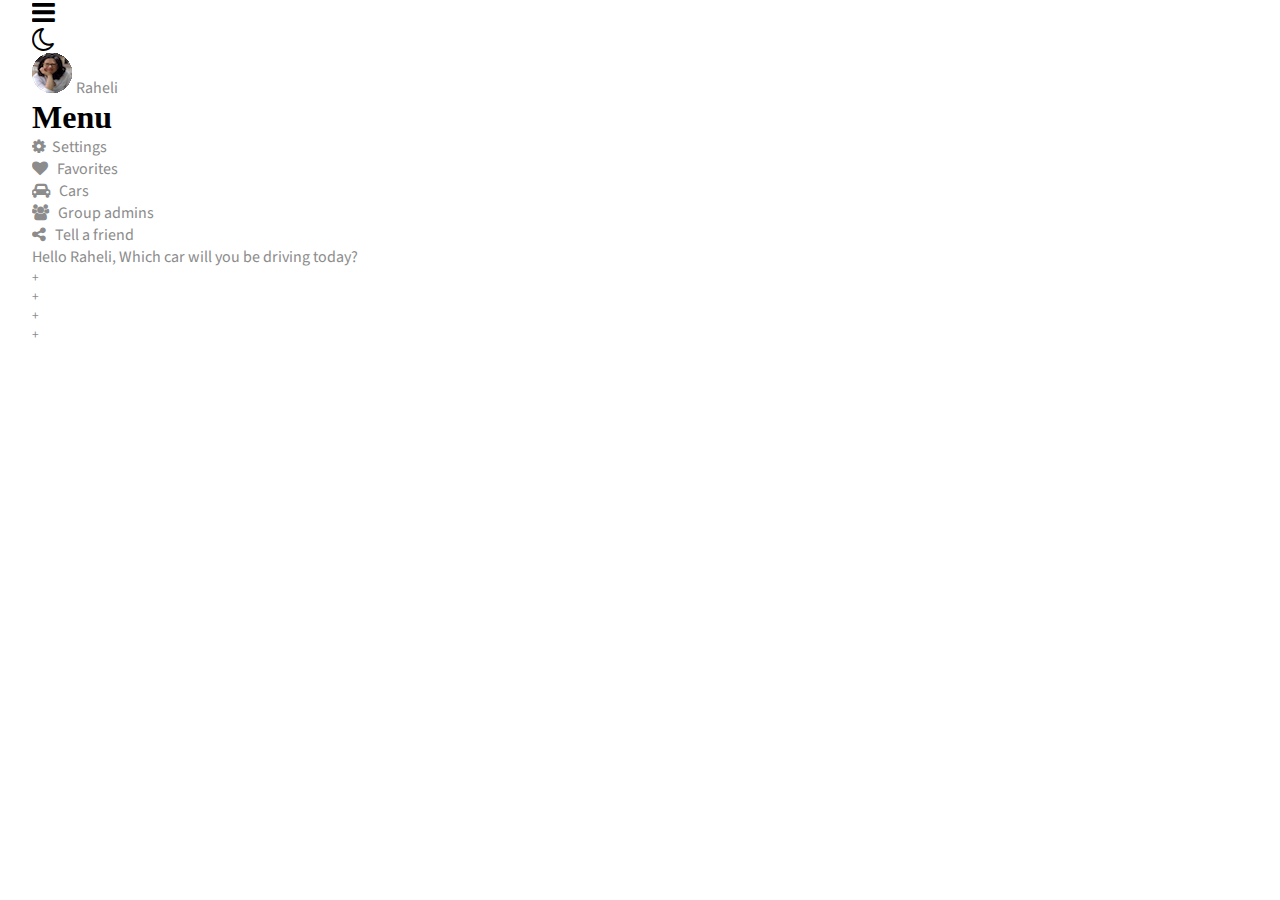
<file: index.html>
<!DOCTYPE html>
<html>
    <head>
        <title>Home Page</title>
        <link rel="stylesheet" href="https://stackpath.bootstrapcdn.com/bootstrap/4.1.1/css/bootstrap.min.css" integrity="sha384-WskhaSGFgHYWDcbwN70/dfYBj47jz9qbsMId/iRN3ewGhXQFZCSftd1LZCfmhktB" crossorigin="anonymous">
        <meta charset ="UTF-8">
        <meta name="viewport" content="width=device-width,initial-scale=1">
        <link href="https://fonts.googleapis.com/css?family=Source+Sans+Pro" rel="stylesheet">
        <link rel="stylesheet"
              href="https://maxcdn.bootstrapcdn.com/font-awesome/4.7.0/css/font-awesome.min.css">
        <link rel="stylesheet" href="includes/style.css">
    </head>
    <body>
        <div id="wrapper">
            <header>
                <button class="hButton" id="menuButt"><i class="fa fa-bars fa-2x" aria-hidden="true"></i></button>
                <button class="hButton" id="nightModeButt"><i class="fa fa-moon-o fa-2x" aria-hidden="true"></i></button>
                <img src="images/Raheli.png">
                <label class="needFont user">Raheli</label>
                <a href="index.html" id="logo"></a>
            </header>
            <section id="menuSection">
                <h1>Menu</h1>
                <nav>
                    <ul>
                        <li><a class="list-group-item needFont" href="#"><i class="fa fa-cog" aria-hidden="true"></i>&nbsp; Settings</a></li>
                        <li><a class="list-group-item needFont" href="#"><i class="fa fa-heart" aria-hidden="true"></i>
                            &nbsp; Favorites</a></li>
                        <li><a class="list-group-item needFont" href="#"><i class="fa fa-car" aria-hidden="true"></i>
                            &nbsp; Cars</a></li>
                        <li><a class="list-group-item needFont" href="#"><i class="fa fa-users" aria-hidden="true"></i>
                            &nbsp; Group admins</a></li>
                        <li><a class="list-group-item needFont" href="#"><i class="fa fa-share-alt" aria-hidden="true"></i>
                            &nbsp; Tell a friend</a></li>
                    </ul>
                </nav>
            </section>
            <main id="indexMain">
                <p class="needFont">Hello Raheli, Which car will you be driving today?</p>
                    <section class="addCarBoxes"><button class="addCarButt needFont">+</button></section>
                    <section class="addCarBoxes"><button class="addCarButt needFont">+</button></section>
                    <section class="addCarBoxes"><button class="addCarButt needFont">+</button></section>
                    <section class="addCarBoxes"><button class="addCarButt needFont">+</button></section>
            </main>
        </div>
        <script src="https://ajax.googleapis.com/ajax/libs/jquery/3.3.1/jquery.min.js"></script>
        <script src="https://stackpath.bootstrapcdn.com/bootstrap/4.1.1/js/bootstrap.min.js" integrity="sha384-smHYKdLADwkXOn1EmN1qk/HfnUcbVRZyYmZ4qpPea6sjB/pTJ0euyQp0Mk8ck+5T" crossorigin="anonymous"></script>
        <script src="includes/script.js"></script>
    </body>
</html>
</file>
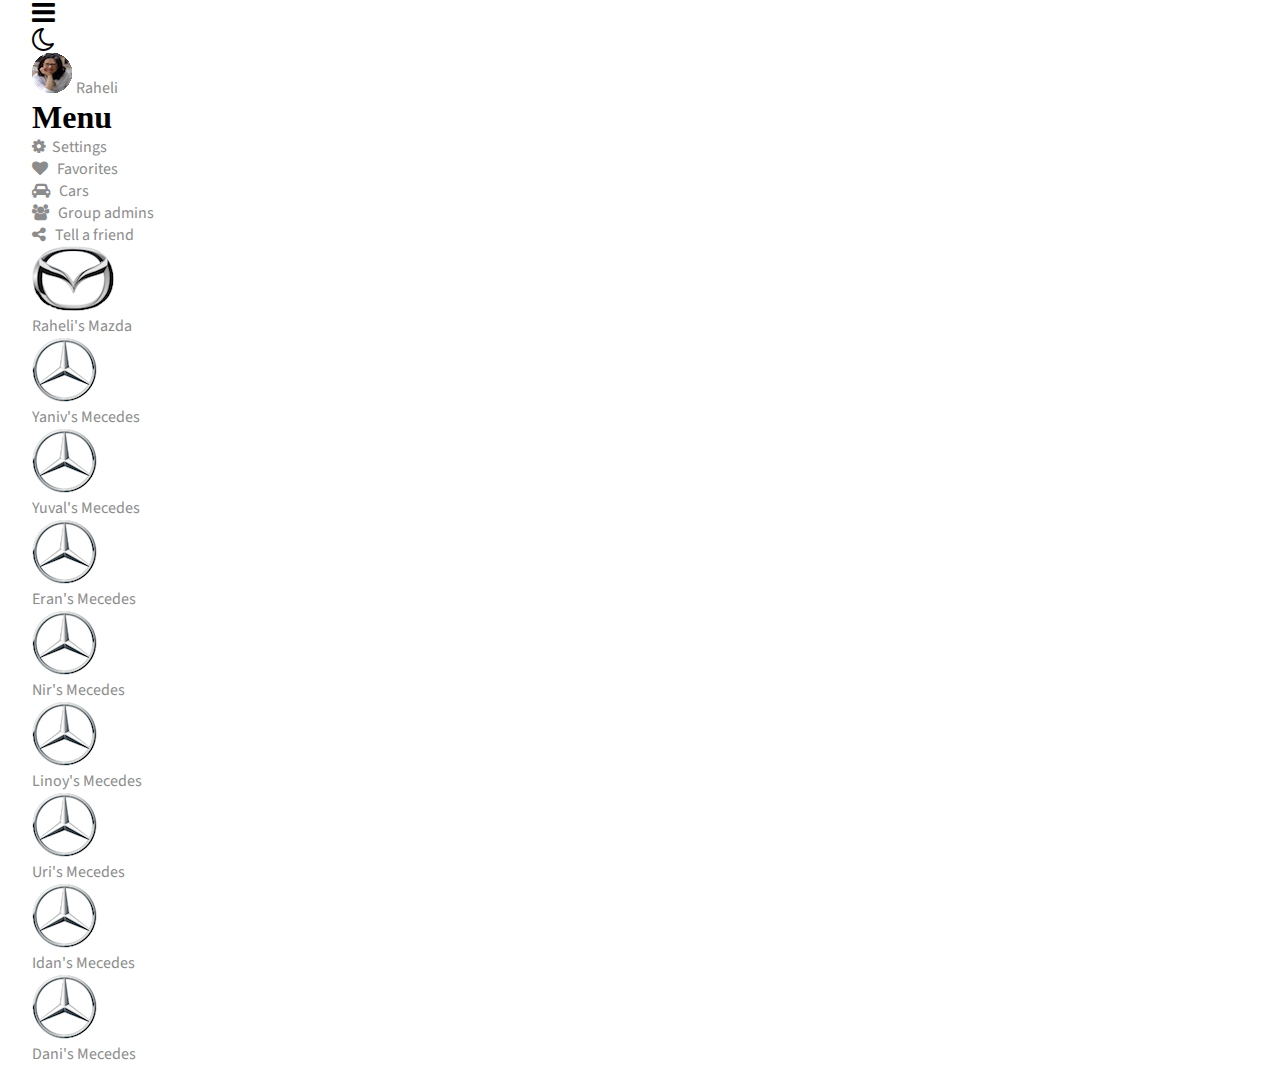
<file: addCars.html>
<!DOCTYPE html>
<html>
    <head>
        <title>Home Page</title>
        <link rel="stylesheet" href="https://stackpath.bootstrapcdn.com/bootstrap/4.1.1/css/bootstrap.min.css" integrity="sha384-WskhaSGFgHYWDcbwN70/dfYBj47jz9qbsMId/iRN3ewGhXQFZCSftd1LZCfmhktB" crossorigin="anonymous">
        <meta charset ="UTF-8">
        <meta name="viewport" content="width=device-width,initial-scale=1">
        <link href="https://fonts.googleapis.com/css?family=Source+Sans+Pro" rel="stylesheet">
        <link rel="stylesheet"
              href="https://maxcdn.bootstrapcdn.com/font-awesome/4.7.0/css/font-awesome.min.css">
        <link rel="stylesheet" href="includes/style.css">
    </head>
    <body>
        <div id="wrapper">
            <header>
                <button class="hButton" id="menuButt"><i class="fa fa-bars fa-2x" aria-hidden="true"></i></button>
                <button class="hButton" id="nightModeButt"><i class="fa fa-moon-o fa-2x" aria-hidden="true"></i></button>
                <img src="images/Raheli.png">
                <label class="needFont user">Raheli</label>
                <a href="index.html" id="logo"></a>
            </header>
            <section id="menuSection">
                <h1>Menu</h1>
                <nav>
                    <ul>
                        <li><a class="list-group-item needFont" href="#"><i class="fa fa-cog" aria-hidden="true"></i>&nbsp; Settings</a></li>
                        <li><a class="list-group-item needFont" href="#"><i class="fa fa-heart" aria-hidden="true"></i>
                            &nbsp; Favorites</a></li>
                        <li><a class="list-group-item needFont" href="#"><i class="fa fa-car" aria-hidden="true"></i>
                            &nbsp; Cars</a></li>
                        <li><a class="list-group-item needFont" href="#"><i class="fa fa-users" aria-hidden="true"></i>
                            &nbsp; Group admins</a></li>
                        <li><a class="list-group-item needFont" href="#"><i class="fa fa-share-alt" aria-hidden="true"></i>
                            &nbsp; Tell a friend</a></li>
                    </ul>
                </nav>
            </section>
            <main id="addCarsMain">
            </main>
        </div>
        <script src="https://ajax.googleapis.com/ajax/libs/jquery/3.3.1/jquery.min.js"></script>
        <script src="https://stackpath.bootstrapcdn.com/bootstrap/4.1.1/js/bootstrap.min.js" integrity="sha384-smHYKdLADwkXOn1EmN1qk/HfnUcbVRZyYmZ4qpPea6sjB/pTJ0euyQp0Mk8ck+5T" crossorigin="anonymous"></script>
        <script src="includes/script.js"></script>
        <script src="includes/addCarsScript.js"></script>
    </body>
</html>
</file>
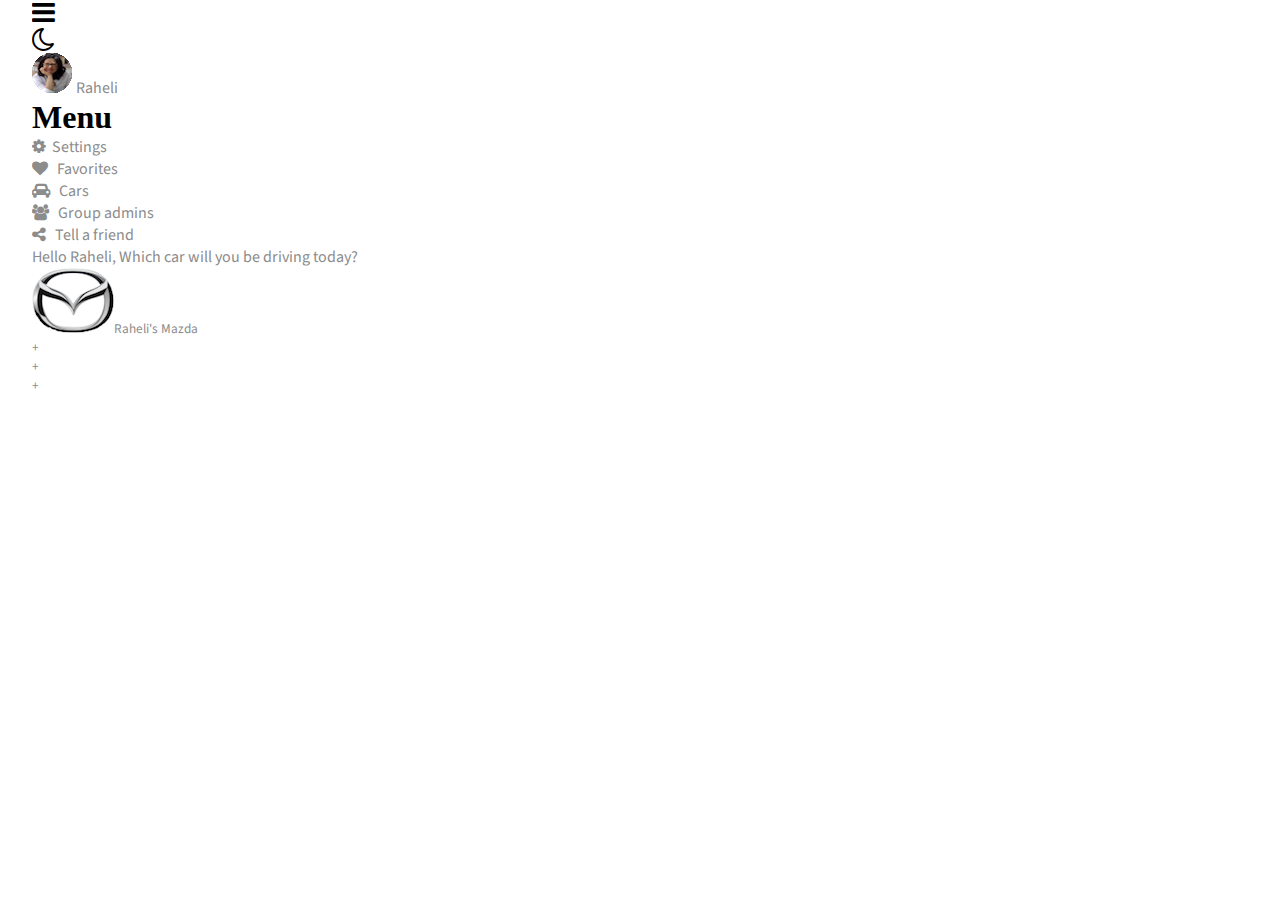
<file: allowedCar.html>
<!DOCTYPE html>
<html>
    <head>
        <title>Allowed Car</title>
        <link rel="stylesheet" href="https://stackpath.bootstrapcdn.com/bootstrap/4.1.1/css/bootstrap.min.css" integrity="sha384-WskhaSGFgHYWDcbwN70/dfYBj47jz9qbsMId/iRN3ewGhXQFZCSftd1LZCfmhktB" crossorigin="anonymous">
        <meta charset ="UTF-8">
        <meta name="viewport" content="width=device-width,initial-scale=1">
        <link href="https://fonts.googleapis.com/css?family=Source+Sans+Pro" rel="stylesheet">
        <link rel="stylesheet"
              href="https://maxcdn.bootstrapcdn.com/font-awesome/4.7.0/css/font-awesome.min.css">
        <link rel="stylesheet" href="includes/style.css">
    </head>
    <body>
        <div id="wrapper">
            <header>
                <button class="hButton" id="menuButt"><i class="fa fa-bars fa-2x" aria-hidden="true"></i></button>
                <button class="hButton" id="nightModeButt"><i class="fa fa-moon-o fa-2x" aria-hidden="true"></i></button>
                <img src="images/Raheli.png">
                <label class="needFont user">Raheli</label>
                <a href="index.html" id="logo"></a>
            </header>
            <section id="menuSection">
                <h1>Menu</h1>
                <nav>
                    <ul>
                        <li><a class="list-group-item needFont" href="#"><i class="fa fa-cog" aria-hidden="true"></i>&nbsp; Settings</a></li>
                        <li><a class="list-group-item needFont" href="#"><i class="fa fa-heart" aria-hidden="true"></i>
                            &nbsp; Favorites</a></li>
                        <li><a class="list-group-item needFont" href="#"><i class="fa fa-car" aria-hidden="true"></i>
                            &nbsp; Cars</a></li>
                        <li><a class="list-group-item needFont" href="#"><i class="fa fa-users" aria-hidden="true"></i>
                            &nbsp; Group admins</a></li>
                        <li><a class="list-group-item needFont" href="#"><i class="fa fa-share-alt" aria-hidden="true"></i>
                            &nbsp; Tell a friend</a></li>
                    </ul>
                </nav>
            </section>
    <main id="indexMain">
            <p id="helloMessage" class="needFont">Hello Raheli, Which car will you be driving today?</p>
            <div id="chooseAllowed">
                <section class="addCarBoxes"><button class="allowedCar needFont"><img id="mazdaImg" src="images/mazda.png" ><label>Raheli's Mazda</label></button></section>
                <section class="addCarBoxes"><button class="addCarButt needFont">+</button></section>
                <section class="addCarBoxes"><button class="addCarButt needFont">+</button></section>
                <section class="addCarBoxes"><button class="addCarButt needFont">+</button></section>
            </div>
    </main>
</div>
<script src="https://ajax.googleapis.com/ajax/libs/jquery/3.3.1/jquery.min.js"></script>
<script src="https://stackpath.bootstrapcdn.com/bootstrap/4.1.1/js/bootstrap.min.js" integrity="sha384-smHYKdLADwkXOn1EmN1qk/HfnUcbVRZyYmZ4qpPea6sjB/pTJ0euyQp0Mk8ck+5T" crossorigin="anonymous"></script>
<script src="includes/script.js"></script>
</body>
</html>
</file>
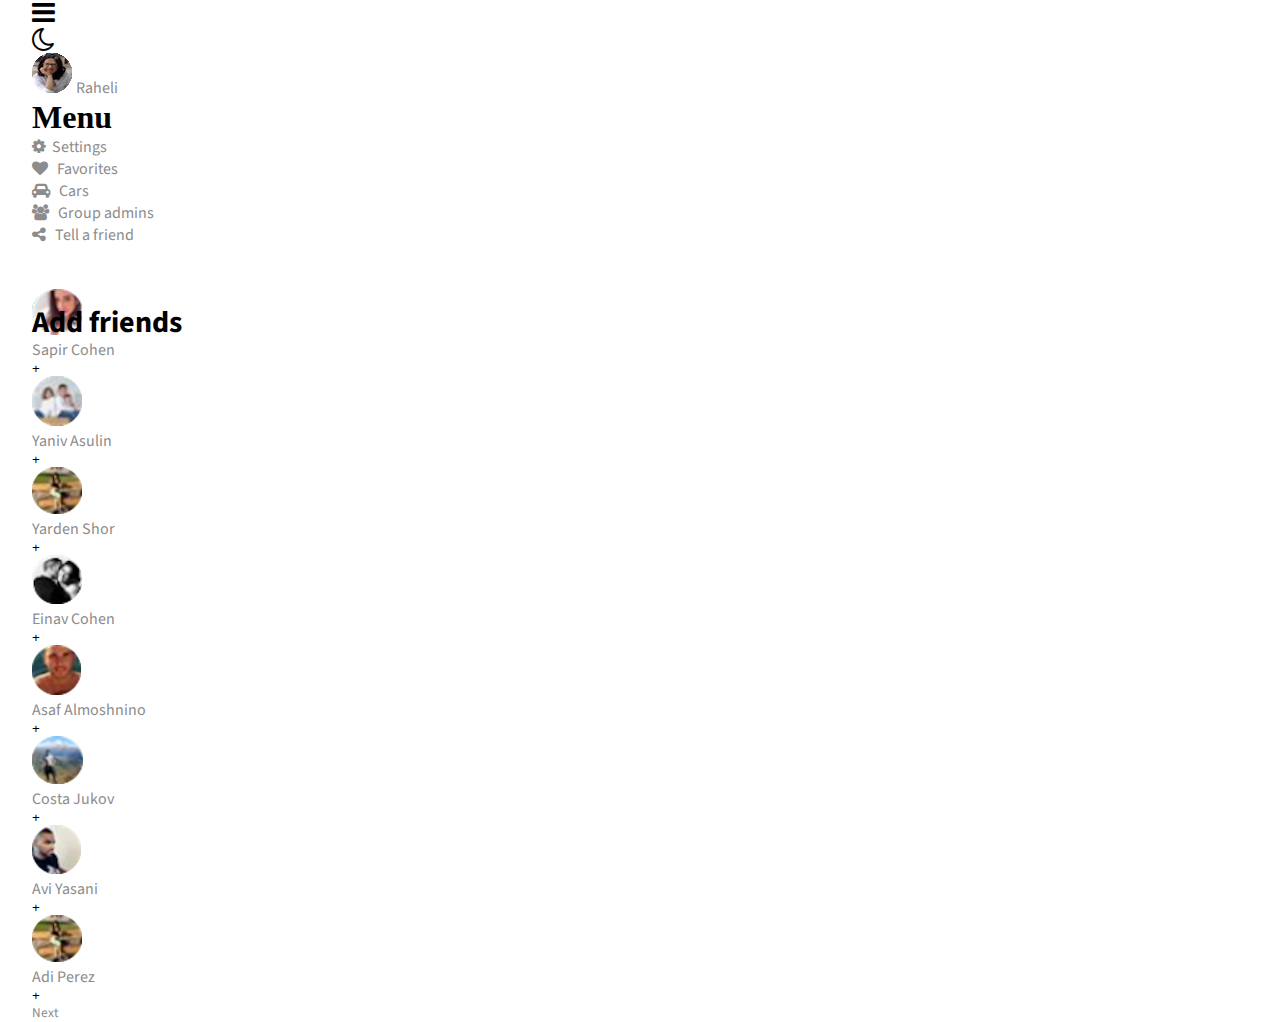
<file: friendsList.html>
<!DOCTYPE html>
<html>
    <head>
        <title>Friends List</title>
        <link rel="stylesheet" href="https://stackpath.bootstrapcdn.com/bootstrap/4.1.1/css/bootstrap.min.css" integrity="sha384-WskhaSGFgHYWDcbwN70/dfYBj47jz9qbsMId/iRN3ewGhXQFZCSftd1LZCfmhktB" crossorigin="anonymous">
        <meta charset ="UTF-8">
        <meta name="viewport" content="width=device-width,initial-scale=1">
        <link href="https://fonts.googleapis.com/css?family=Source+Sans+Pro" rel="stylesheet">
        <link rel="stylesheet"
              href="https://maxcdn.bootstrapcdn.com/font-awesome/4.7.0/css/font-awesome.min.css">
        <link rel="stylesheet" href="includes/style.css">
    </head>
    <body>
        <div id="wrapper">
            <header>
                <button class="hButton" id="menuButt"><i class="fa fa-bars fa-2x" aria-hidden="true"></i></button>
                <button class="hButton" id="nightModeButt"><i class="fa fa-moon-o fa-2x" aria-hidden="true"></i></button>
                <img src="images/Raheli.png">
                <label class="needFont user">Raheli</label>
                <a href="index.html" id="logo"></a>
            </header>
            <section id="menuSection">
                <h1>Menu</h1>
                <nav>
                    <ul>
                        <li><a class="list-group-item needFont" href="#"><i class="fa fa-cog" aria-hidden="true"></i>&nbsp; Settings</a></li>
                        <li><a class="list-group-item needFont" href="#"><i class="fa fa-heart" aria-hidden="true"></i>
                            &nbsp; Favorites</a></li>
                        <li><a class="list-group-item needFont" href="#"><i class="fa fa-car" aria-hidden="true"></i>
                            &nbsp; Cars</a></li>
                        <li><a class="list-group-item needFont" href="#"><i class="fa fa-users" aria-hidden="true"></i>
                            &nbsp; Group admins</a></li>
                        <li><a class="list-group-item needFont" href="#"><i class="fa fa-share-alt" aria-hidden="true"></i>
                            &nbsp; Tell a friend</a></li>
                    </ul>
                </nav>
            </section>
            <main id="friendsList" class="lists">
                <h1 class="h1 needFont">Add friends</h1>
                <ul class="container">
                    <li class="friend">
                        <section class="friendImage"><img src="images/sapir.png"></section>
                        <label class="friendName needFont">Sapir Cohen </label>
                        <button class="btn-success addFriendPlus">+</button>
                    </li>
                    <li class="friend">
                        <section class="friendImage"><img src="images/yaniv.png"></section>
                        <label class="friendName needFont">Yaniv Asulin</label>
                        <button class="btn-success addFriendPlus">+</button>
                    </li>
                    <li class="friend">
                        <section class="friendImage"><img src="images/yarden.png"></section>
                        <label class="friendName needFont">Yarden Shor</label>
                        <button class="btn-success addFriendPlus">+</button>
                    </li>
                    <li class="friend">
                        <section class="friendImage"><img src="images/einav.png"></section>
                        <label class="friendName needFont">Einav Cohen</label>
                        <button class="btn-success addFriendPlus">+</button>
                    </li>
                    <li class="friend">
                        <section class="friendImage"><img src="images/asaf.png"></section>
                        <label class="friendName needFont">Asaf Almoshnino</label>
                        <button class="btn-success addFriendPlus">+</button>
                    </li>
                    <li class="friend">
                        <section class="friendImage"><img src="images/costa.png"></section>
                        <label class="friendName needFont">Costa Jukov</label>
                        <button class="btn-success addFriendPlus">+</button>
                    </li>
                    <li class="friend">
                        <section class="friendImage"><img src="images/avi.png"></section>
                        <label class="friendName needFont">Avi Yasani</label>
                        <button class="btn-success addFriendPlus">+</button>
                    </li>
                    <li class="friend">
                        <section class="friendImage"><img src="images/yarden.png"></section>
                        <label class="friendName needFont">Adi Perez</label>
                        <button class="btn-success addFriendPlus">+</button>
                    </li>
                </ul>
                <button class="needFont nextBtn">Next</button>
            </main>
        </div>
        <script src="https://ajax.googleapis.com/ajax/libs/jquery/3.3.1/jquery.min.js"></script>
        <script src="https://stackpath.bootstrapcdn.com/bootstrap/4.1.1/js/bootstrap.min.js" integrity="sha384-smHYKdLADwkXOn1EmN1qk/HfnUcbVRZyYmZ4qpPea6sjB/pTJ0euyQp0Mk8ck+5T" crossorigin="anonymous"></script>
        <script src="includes/script.js"></script>
    </body>
</html>
</file>
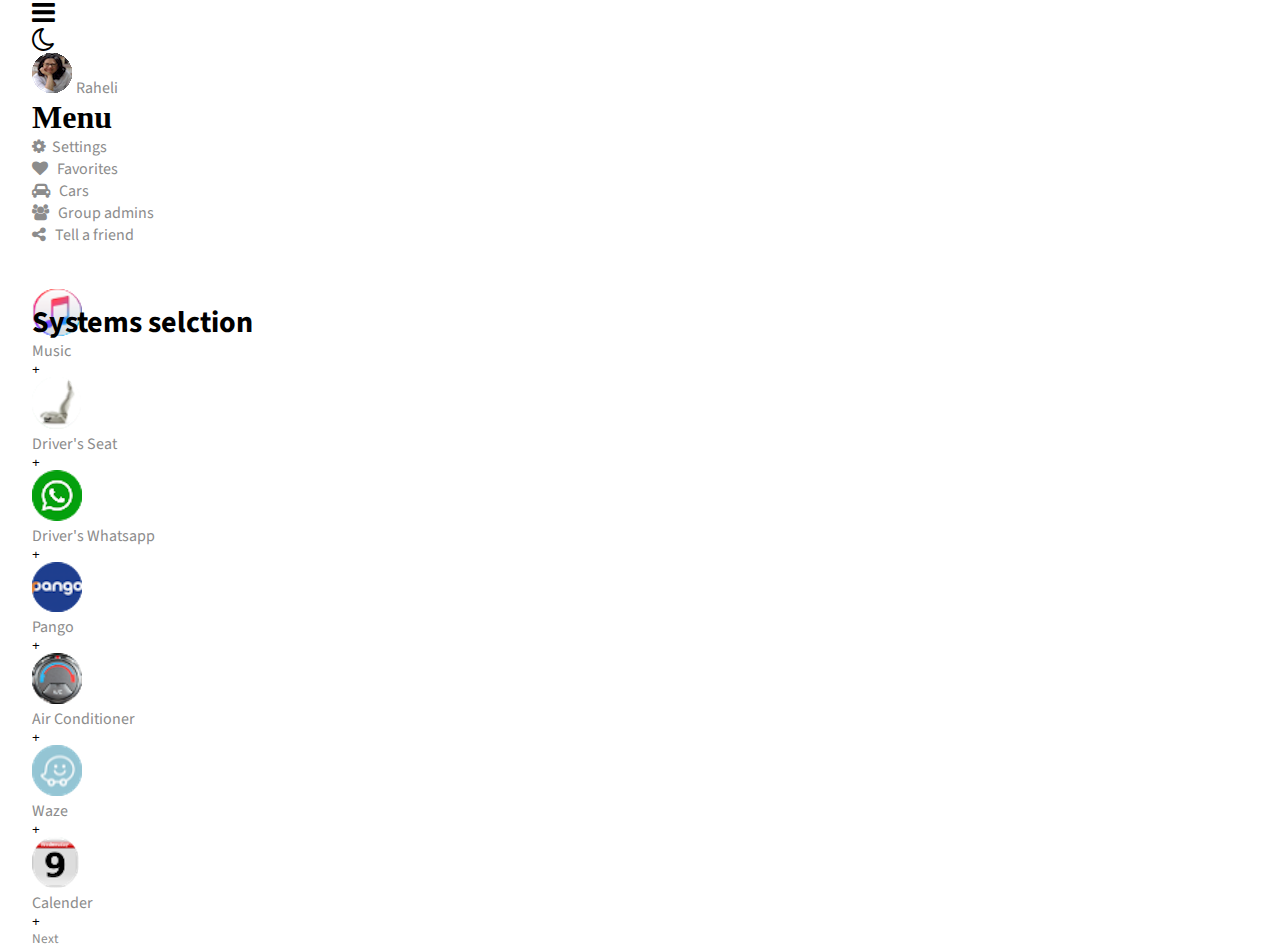
<file: systemList.html>
<!DOCTYPE html>
<html>
    <head>
        <title>Friends List</title>
        <link rel="stylesheet" href="https://stackpath.bootstrapcdn.com/bootstrap/4.1.1/css/bootstrap.min.css" integrity="sha384-WskhaSGFgHYWDcbwN70/dfYBj47jz9qbsMId/iRN3ewGhXQFZCSftd1LZCfmhktB" crossorigin="anonymous">
        <meta charset ="UTF-8">
        <meta name="viewport" content="width=device-width,initial-scale=1">
        <link href="https://fonts.googleapis.com/css?family=Source+Sans+Pro" rel="stylesheet">
        <link rel="stylesheet"
              href="https://maxcdn.bootstrapcdn.com/font-awesome/4.7.0/css/font-awesome.min.css">
        <link rel="stylesheet" href="includes/style.css">
    </head>
    <body>
        <div id="wrapper">
            <header>
                <button class="hButton" id="menuButt"><i class="fa fa-bars fa-2x" aria-hidden="true"></i></button>
                <button class="hButton" id="nightModeButt"><i class="fa fa-moon-o fa-2x" aria-hidden="true"></i></button>
                <img src="images/Raheli.png">
                <label class="needFont user">Raheli</label>
                <a href="index.html" id="logo"></a>
            </header>
            <section id="menuSection">
                <h1>Menu</h1>
                <nav>
                    <ul>
                        <li><a class="list-group-item needFont" href="#"><i class="fa fa-cog" aria-hidden="true"></i>&nbsp; Settings</a></li>
                        <li><a class="list-group-item needFont" href="#"><i class="fa fa-heart" aria-hidden="true"></i>
                            &nbsp; Favorites</a></li>
                        <li><a class="list-group-item needFont" href="#"><i class="fa fa-car" aria-hidden="true"></i>
                            &nbsp; Cars</a></li>
                        <li><a class="list-group-item needFont" href="#"><i class="fa fa-users" aria-hidden="true"></i>
                            &nbsp; Group admins</a></li>
                        <li><a class="list-group-item needFont" href="#"><i class="fa fa-share-alt" aria-hidden="true"></i>
                            &nbsp; Tell a friend</a></li>
                    </ul>
                </nav>
            </section>
            <main id="systemsList" class="lists">
                <h1 class="needFont h1">Systems selction</h1>
                <ul class="container">
                    <li class="system">
                        <section class="systemImage"><img src="images/music.png"></section>
                        <label class="systemName needFont">Music </label>
                        <button class="btn-success addSystemPlus">+</button>
                    </li>
                    <li class="system">
                        <section class="systemImage"><img src="images/seat.png"></section>
                        <label class="systemName needFont">Driver's Seat</label>
                        <button class="btn-success addSystemPlus">+</button>
                    </li>
                    <li class="system">
                        <section class="systemImage"><img src="images/whatsapp.png"></section>
                        <label class="systemName needFont">Driver's Whatsapp</label>
                        <button class="btn-success addSystemPlus">+</button>
                    </li>
                    <li class="system">
                        <section class="systemImage"><img src="images/pango.png"></section>
                        <label class="systemName needFont">Pango</label>
                        <button class="btn-success addSystemPlus">+</button>
                    </li>
                    <li class="system">
                        <section class="systemImage"><img src="images/aircon.png"></section>
                        <label class="systemName needFont">Air Conditioner</label>
                        <button class="btn-success addSystemPlus">+</button>
                    </li>
                    <li class="system">
                        <section class="systemImage"><img src="images/waze.png"></section>
                        <label class="systemName needFont">Waze</label>
                        <button class="btn-success addSystemPlus">+</button>
                    </li>
                    <li class="system">
                        <section class="systemImage"><img src="images/calender.png"></section>
                        <label class="systemName needFont">Calender</label>
                        <button class="btn-success addSystemPlus">+</button>
                    </li>
                </section>                
                <button class="needFont nextBtn">Next</button>
            </main>
        </div>
        <script src="https://ajax.googleapis.com/ajax/libs/jquery/3.3.1/jquery.min.js"></script>
        <script src="https://stackpath.bootstrapcdn.com/bootstrap/4.1.1/js/bootstrap.min.js" integrity="sha384-smHYKdLADwkXOn1EmN1qk/HfnUcbVRZyYmZ4qpPea6sjB/pTJ0euyQp0Mk8ck+5T" crossorigin="anonymous"></script>
        <script src="includes/script.js"></script>
    </body>
</html>
</file>
<file: includes/style.css>
*{
    padding: 0px;
    margin: 0px;
}
header, nav, aside, article, section, footer, main, button {
    display: block;
}
button {
    border: none;
    cursor: pointer;
}
a, button{
    text-decoration: none;
    color: #000000;
}
ul {
    list-style-type: none;
}
.needFont{
    font-family: 'Source Sans Pro', sans-serif;
    color: #8c8c8c;
}
.h1{
    font-family: 'Source Sans Pro', sans-serif;
    color: #000000;
    font-size: 30px;
    position: relative;
    top: 55px;

}
#wrapper {
    width: 95%;
    margin: 0px auto;
}
#logo {
    position: relative;
    top: 34px;
    margin: 0px auto;
    display: block;
}
button{
    background-color: white;
}

@media only screen and (max-width: 500px) {
    header {
        height: 101px;
    }
    #logo {
        background-image: url(../images/Logo.png);
        height: 70px;
        width: 135px;
    }
    .hButton {
        float: left;
        position: relative;
        top: 34px;
    }
    #nightModeButt {
        left: 13px;
    }
    header img {
        float: right;
        position: relative;
        top: 34px;
    }
    header label {
        float: right;
        position: relative;
        top: 80px;
        right: -36px;
        font-size: 13px;
    }
    #indexMain p {
        position: relative;
        top: 85px;
        left: 13px;
        font-size: 18px;
    }
    .addCarBoxes {
        position: relative;
        top: 150px;
        float: left;
        height: 124px;
        width: 196px;
        border: black solid;
        border-color: #cccccc;
        border-width: 1px;
        border-radius: 10px;
    }
    .container {
        position: relative;
        top: 60px;

    }
    .addCarButt {
        width: 70px;
        height: 70px;
        border-radius: 100%;
        font-size: 40px;
        position: relative;
        top: 25px;
        margin: 0px auto;
        text-align: center;
        color: #ffffff;
        background-color: green;
    }
    .allowedCar{
        width: 90px;
        height: 70px;
        border-radius: 100%;
        position: relative;
        top: 25px;
        margin: 0px auto;
        text-align: center;
    }
    .allowedCar label{
        font-size: 14px;
    }
    h1 {
        font-size: 30px;
        position: relative;
        top: 55px;
        font-family: 'Source Sans Pro', sans-serif;
        color: #000000;
    }
    #menuSection h1 {
        right: 500px;
        display: none;
    }
    #menuSection nav {
        position: relative;
        right: 500px;
        display: none;
        top: 95px;
    }
    #menuSection li a {
        color: #8c8c8c;
        font-size: 19px;
        text-align: center;
        border: none;
    }
    #addCarsMain{
        position: relative;
        top: -60px;
    }
    #addCarsMain section img{
        position: relative;
        left: 60px;
        top: 17px;
    }
    #addCarsMain section article {
        position: relative;
        font-size: 18px;
        left: 36px;
        top: 20px;
    }

    main nav {
        font-size: 20px;
        position: relative;
        top: 50px;
        margin: 0px auto;
    }
    main nav ul {
        margin: 0px auto;
    }
    .systemNav a {
        float: left;
        color: #8c8c8c;
        padding-left: 20px;
    }
    #selected {
        color: #000000;
        position: relative;
        text-decoration: underline;
    }
    .songBox {
        height: 65px;
        width: 95%;
        border-bottom: #f1f1f1 solid 2px;
        position: relative;
        top: 35px;
    }
    .songImg {
        position: relative;
        top:15px;
    }
    .songName {
        position: relative;
        top: -30px;
        left: 55px;
        margin-right: 50px;
    }
    .writerName {
        position: relative;
        font-size: 11px;
        top: -50px;
        left: 60px;
    }
    .fa-trash {
        position: relative;
        left: 360px;
        top: -90px;
    }
    #takeOverBtn {
        width: 150px;
        height: 50px;
        position: fixed;
        bottom: 0px;
        background-color: #ee5f5b;
        color: #ffffff;
        border-radius: 20%;
        left: 137px;
    }
    audio {
        position: fixed;
        width: 85%;
        margin: 0px auto;
        bottom: 50px;
    }
    #friendsList ul{
        list-style-type: none;
        display: inline-block;
        margin-bottom: 0px;
        width: 100%;
    }
    .friend{
        display: flex;
        flex-flow: row nowrap;
        justify-content: center;
        width: 100%;
        padding-bottom: 5px;
        margin-top: 5px;
        border-bottom: #f1f1f1 solid 2px;
    }
    .friend button{
        margin-left: auto;
        border-radius: 100%;
        width: 32px;
        height: 32px;
        text-align: center;
        align-self: center;
    }
    .friend label{
        margin-left: 5px;
        margin-bottom: 0px;
        align-self: center;
    }
    .nextBtn{
        position: relative;
        bottom: 0px;
        border-radius: 9%;
        width: 170px;
        height: 60px;
        background-color: #008000;
        text-align: center;
        color: #ffffff;
        margin: 0px auto;
        margin-top: 5px;
    }
    #systemsList ul{
        list-style-type: none;
        display: inline-block;
        margin-bottom: 0px;
        width: 100%;
    }
    .system{
        display: flex;
        flex-flow: row nowrap;
        justify-content: center;
        width: 100%;
        padding-bottom: 5px;
        margin-top: 5px;
        border-bottom: #f1f1f1 solid 2px;
    }
    .system button{
        margin-left: auto;
        border-radius: 100%;
        width: 32px;
        height: 32px;
        text-align: center;
        align-self: center;
    }
    .system label{
        margin-left: 5px;
        margin-bottom: 0px;
        align-self: center;
    }
    #indexMain div
    {
        position: absolute;
        width: 95%;
    }
    #indexMain div img {
        position: relative;
    }
}



@media only screen and (min-width: 501px) and (max-width: 1024px) {
    header {
        height: 180px;
    }
    .hButton {
        float: left;
        position: relative;
        top: 34px;
        font-size: 30px;
    }
    #logo {
        background-image: url(../images/LogoBig.png);
        height: 130px;
        width: 250px;
    }
    #nightModeButt {
        left: 13px;
    }
    header img {
        float: right;
        position: relative;
        right: 3%;
        top: 34px;
    }
    header p {
        float: right;
        position: relative;
        top: 80px;
        right: -18px;
        font-size: 25px;
    }
    #indexMain p {
        position: relative;
        top: 85px;
        left: 13px;
        font-size: 50px;
        text-align: center;
    }
    .addCarBoxes {
        position: relative;
        top: 150px;
        float: left;
        left: 3%;
        height: 270px;
        width: 450px;
        border: black solid;
        border-color: #cccccc;
        border-width: 1px;
        border-radius: 10px;
    }
    .addCarButt {
        width: 130px;
        height: 130px;
        border-radius: 100%;
        font-size: 70px;
        position: relative;
        top: 70px;
        margin: 0px auto;
        text-align: center;
        color: #ffffff;
        background-color: green;
    }
    h1 {
        font-size: 65px;
        position: relative;
        top: 55px;
        font-family: 'Source Sans Pro', sans-serif;
        color: #000000;
    }
    #menuSection h1 {
        right: 500px;
        display: none;
    }
    #menuSection nav {
        position: relative;
        right: 500px;
        display: none;
    }
    #menuSection nav {
        position: relative;
        top: 95px;
    }
    #menuSection li a {
        color: #8c8c8c;
        font-size: 50px;
        text-align: center;
        border: none;
    }
    #addCarsMain{
        position: relative;
        top: -60px;
    }
    #addCarsMain section img{
        position: relative;
        left: 180px;
        top: 70px;
    }
    #addCarsMain section article {
        position: relative;
        font-size: 30px;
        left: 115px;
        top: 100px;
    }
    main nav {
        font-size: 40px;
        position: relative;
        top: 50px;
        left: 15%;
    }
    main nav ul {
        margin: 0px auto;
    }
    .systemNav a {
        float: left;
        color: #8c8c8c;
        padding-left: 20px;
    }
    #selected {
        color: #000000;
        position: relative;
        text-decoration: underline;
    }
    .songBox {
        height: 110px;
        width: 95%;
        border-bottom: #f1f1f1 solid 2px;
        position: relative;
        top: 35px;
    }
    .songImg {
        position: relative;
        top:32px;
    }
    .songName {
        position: relative;
        top: -20px;
        left: 80px;
        margin-right: 70px;
        font-size: 29px;
    }
    .writerName {
        position: relative;
        font-size: 23px;
        top: -30px;
        left: 90px;
    }
    .fa-trash {
        position: relative;
        font-size: 30px;
        left: 860px;
        top: -90px;
    }
    #takeOverBtn {
        width: 350px;
        height: 100px;
        position: fixed;
        bottom: 0px;
        background-color: #ee5f5b;
        color: #ffffff;
        border-radius: 20%;
        left: 307px;
    }
    audio {
        position: fixed;
        width: 85%;
        margin: 0px auto;
        bottom: 100px;
    }
}
</file>
